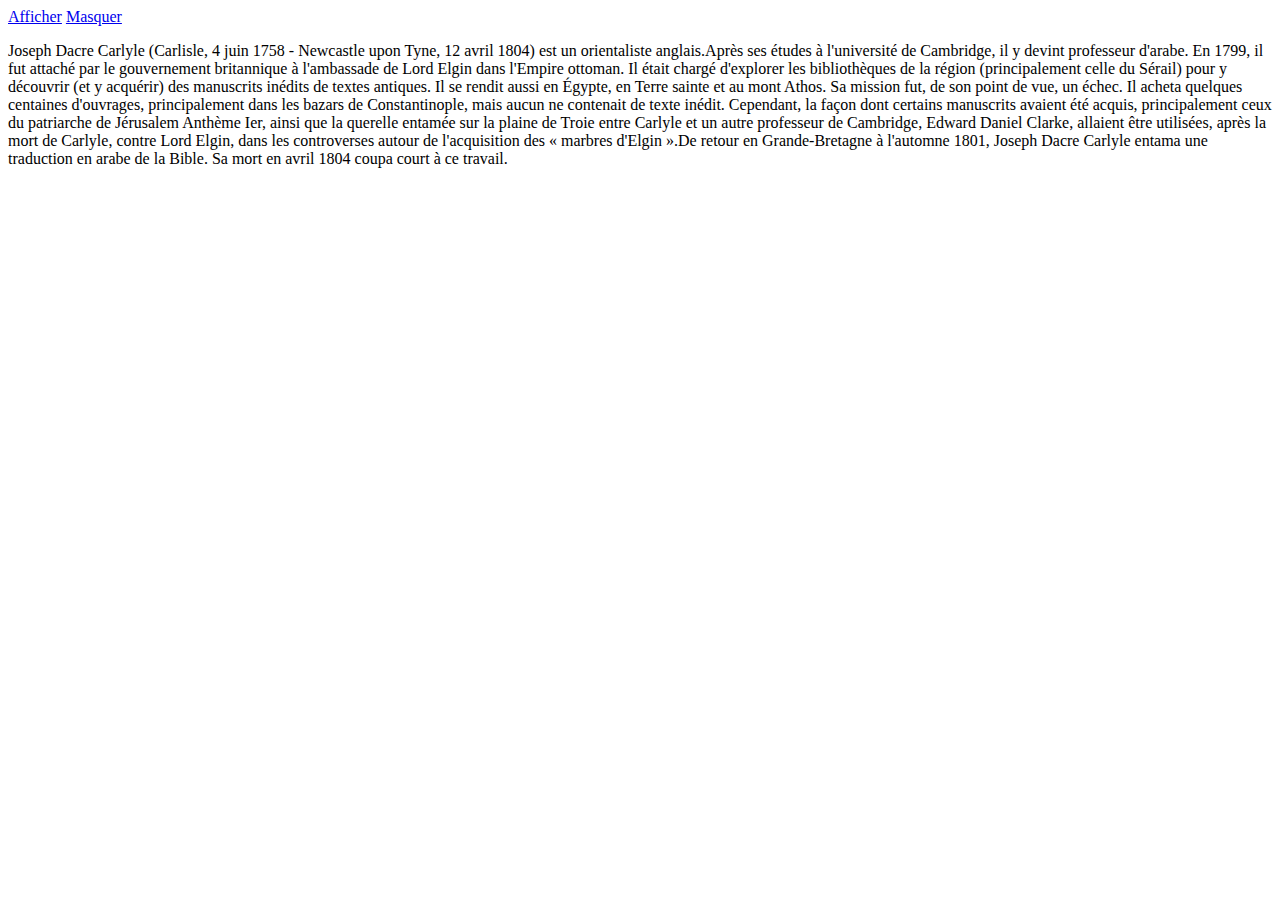
<file: Exercice_2/index.html>
<!DOCTYPE html>
<html>
<head>
  <meta charset="utf-8" />
  <title>Exercice 2</title>
  <script defer src="script.js"></script>
</head>
<body>
<a href="#" id="afficher">Afficher</a>
<a href="#" id="masquer">Masquer</a>
  <div id="text">
    <p>
      Joseph Dacre Carlyle (Carlisle, 4 juin 1758 - Newcastle upon Tyne, 12 avril 1804) est un orientaliste anglais.Après ses études à l'université de Cambridge, il y devint professeur d'arabe. En 1799, il fut attaché par le gouvernement britannique à l'ambassade de Lord Elgin dans l'Empire ottoman. Il était chargé d'explorer les bibliothèques de la région (principalement celle du Sérail) pour y découvrir (et y acquérir) des manuscrits inédits de textes antiques. Il se rendit aussi en Égypte, en Terre sainte et au mont Athos. Sa mission fut, de son point de vue, un échec. Il acheta quelques centaines d'ouvrages, principalement dans les bazars de Constantinople, mais aucun ne contenait de texte inédit. Cependant, la façon dont certains manuscrits avaient été acquis, principalement ceux du patriarche de Jérusalem Anthème Ier, ainsi que la querelle entamée sur la plaine de Troie entre Carlyle et un autre professeur de Cambridge, Edward Daniel Clarke, allaient être utilisées, après la mort de Carlyle, contre Lord Elgin, dans les controverses autour de l'acquisition des « marbres d'Elgin ».De retour en Grande-Bretagne à l'automne 1801, Joseph Dacre Carlyle entama une traduction en arabe de la Bible. Sa mort en avril 1804 coupa court à ce travail.
    </p>
  </div>
</body>
</html>
</file>
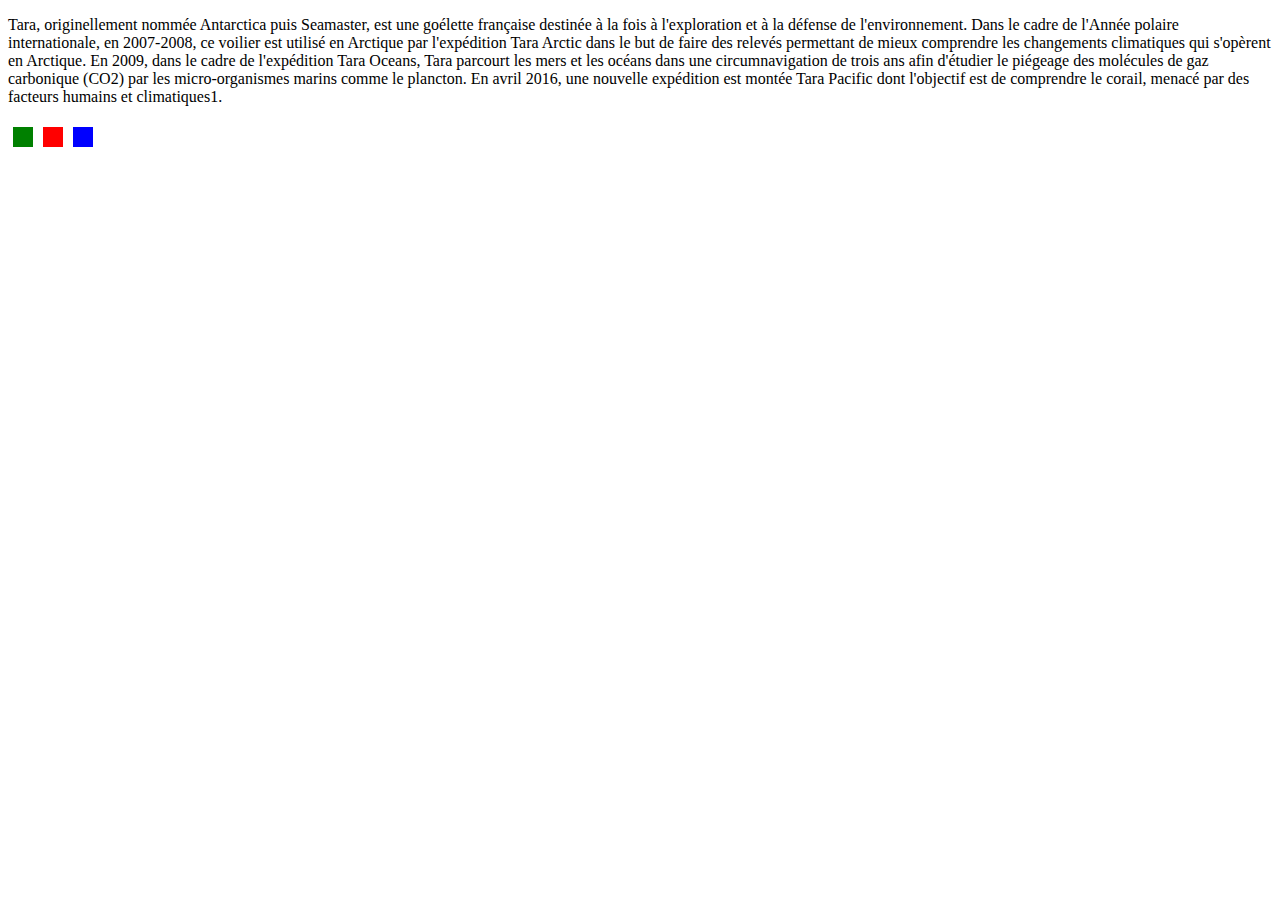
<file: Exercice_3/index.html>
<!DOCTYPE html>
<html>
<head>
  <meta charset="utf-8" />
  <title>Exercice 3</title>
  <link rel="stylesheet" href="style.css"/>
  <script defer src="script.js"></script>
</head>
<body>
  <div id="text">
    <p>
      Tara, originellement nommée Antarctica puis Seamaster, est une goélette française destinée à la fois à l'exploration et à la défense de l'environnement. Dans le cadre de l'Année polaire internationale, en 2007-2008, ce voilier est utilisé en Arctique par l'expédition Tara Arctic dans le but de faire des relevés permettant de mieux comprendre les changements climatiques qui s'opèrent en Arctique. En 2009, dans le cadre de l'expédition Tara Oceans, Tara parcourt les mers et les océans dans une circumnavigation de trois ans afin d'étudier le piégeage des molécules de gaz carbonique (CO2) par les micro-organismes marins comme le plancton. En avril 2016, une nouvelle expédition est montée Tara Pacific dont l'objectif est de comprendre le corail, menacé par des facteurs humains et climatiques1.
    </p>
  </div>
  <div>
  <div class="color green" id="green"></div>
  <div class="color red" id="red"></div>
  <div class="color blue" id="blue"></div>
</div>
</body>
</html>
</file>
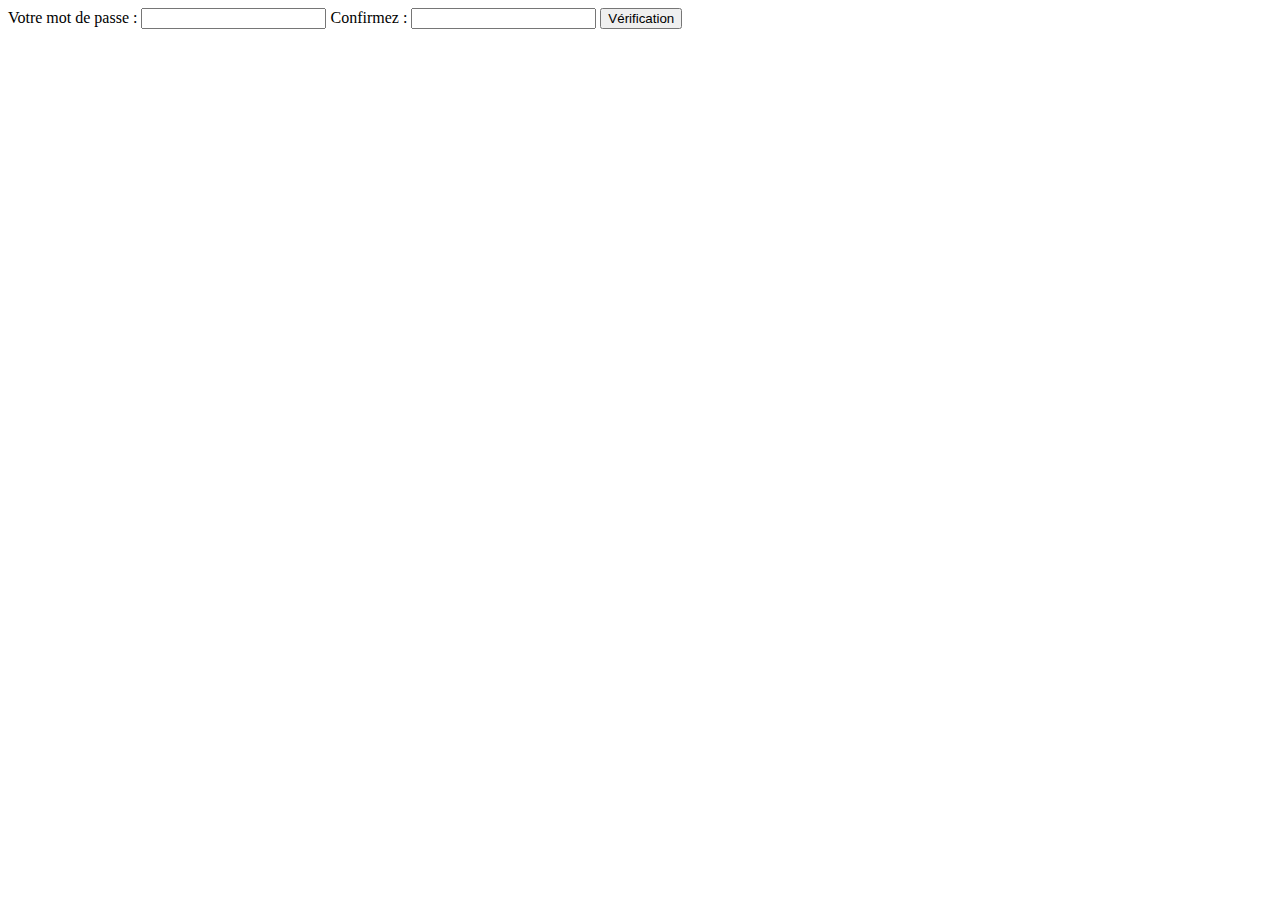
<file: Exercice_4/index.html>
<!DOCTYPE html>
<html>
<head>
  <meta charset="utf-8" />
  <title>Exercice 4</title>
  <script defer src="script.js"></script>
  <link rel="stylesheet" href="style.css">
</head>
<body>
  <form>
    <label for="password">Votre mot de passe : </label><input type="text" name="password" id="password"/>
    <label for="confirmPassword">Confirmez : </label><input type="text" name="confirmPassword" id="confirmPassword" />
    <button type="button" name="button" id="button">Vérification</button>
  </form>
</body>
</html>
</file>
<file: Exercice_3/style.css>
.color{
  float: left;
  width: 20px;
  height: 20px;
  margin : 5px;
}
.green{
  background-color: green;
}
.red{
    background-color: red;
}
.blue{
    background-color: blue;
}

.colorgreen{
  color: green;
}
.colorred{
  color: red;
}
.colorblue{
  color: blue;
}
</file>
<file: Exercice_4/style.css>
.greenborder{
    border: green 3px solid;
}

.redborder{
    border: red 3px solid;
}
</file>
